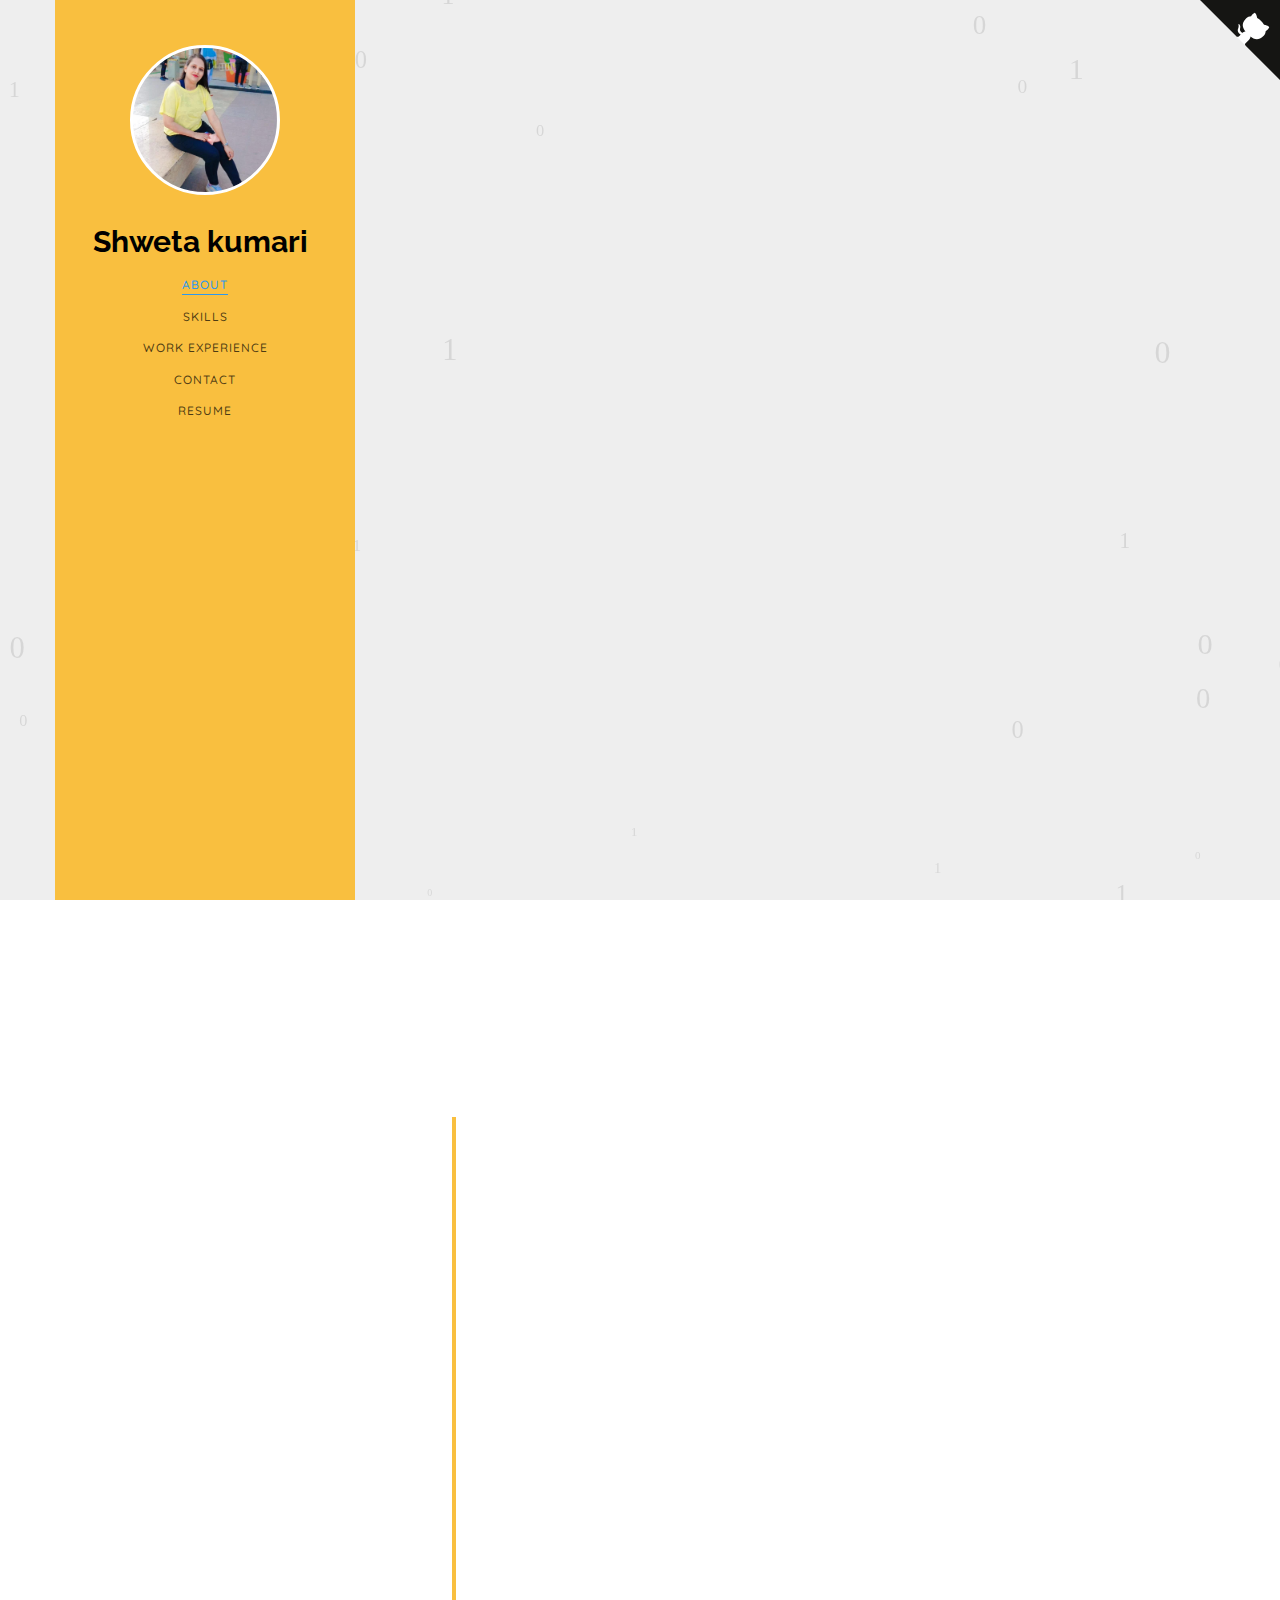
<file: index.html>
<!DOCTYPE html>
<html>
  <head>
    <meta charset="utf-8" />
    <meta http-equiv="X-UA-Compatible" content="IE=edge" />
    <title>Shweta kumari - My Profile Page</title>
    <meta name="viewport" content="width=device-width, initial-scale=1" />
    <meta name="description" content="Portfolio webpage of Shweta kumari" />
    <meta
      name="keywords"
      content="portfolio,website,personal website,github,projects,Electronics and engineering"
    />
    <meta name="author" content="Shweta kumari" />
    <!--Social Media icons-->
    <link
      rel="stylesheet"
      href="https://cdnjs.cloudflare.com/ajax/libs/font-awesome/4.7.0/css/font-awesome.min.css"
    />
    <!-- Place favicon.ico and apple-touch-icon.png in the root directory -->
    <link rel="icon" type="image/png" href="logo.png" />
    <link
      href="https://fonts.googleapis.com/css?family=Quicksand:300,400,500,700"
      rel="stylesheet"
    />
    <link
      href="https://fonts.googleapis.com/css?family=Playfair+Display:400,400i,700"
      rel="stylesheet"
    />
    <link
      href="https://fonts.googleapis.com/css?family=Montserrat|Open+Sans|Raleway&display=swap"
      rel="stylesheet"
    />
    <link
      href="https://fonts.googleapis.com/css?family=Montserrat&display=swap"
      rel="stylesheet"
    />
    <!-- Animate.css -->
    <link rel="stylesheet" href="css/animate.css" />
    <!-- Bootstrap  -->
    <link rel="stylesheet" href="css/bootstrap.css" />
    <!-- Flexslider  -->
    <link rel="stylesheet" href="css/flexslider.css" />
    <!-- Flaticons  -->
    <link rel="stylesheet" href="fonts/flaticon/font/flaticon.css" />
    <!-- Theme style  -->
    <link rel="stylesheet" href="css/style.css" />
    <!-- Modernizr JS -->
    <script src="js/modernizr-2.6.2.min.js"></script>
  </head>
  <body>
    <canvas id="canvas"></canvas>
    <div id="colorlib-page">
      <div class="container-wrap">
        <a
          href="#"
          class="js-colorlib-nav-toggle colorlib-nav-toggle"
          data-toggle="collapse"
          data-target="#navbar"
          aria-expanded="false"
          aria-controls="navbar"
          ><i></i
        ></a>
        <!----Side bar--->
        <aside
          id="colorlib-aside"
          role="complementary"
          class="border js-fullheight"
        >
          <div class="text-center">
            <div
              class="author-img"
              style="background-image: url(images/shweta\ image.jpg)"
            ></div>
            <h1 id="colorlib-logo">
              <a href="https://developerShweta.github.io/">Shweta kumari</a>
            </h1>
          </div>
          <nav id="colorlib-main-menu" role="navigation" class="navbar">
            <div id="navbar" class="collapse">
              <ul>
                <li><a href="#" data-nav-section="about">About</a></li>
                <li><a href="#" data-nav-section="skills">Skills</a></li>
                <li>
                  <a href="#" data-nav-section="experience">Work Experience</a>
                </li>
                <li><a href="#" data-nav-section="contact">Contact</a></li>
                <li><a href="#" id="showResume">Resume</a></li>
              </ul>
            </div>
          </nav>
        </aside>
        <!--- Github ribbon ----------->
        <a
          href="https://github.com/developerShweta/developerShweta.github.io"
          class="github-corner"
          aria-label="View source on GitHub"
        >
          <svg
            width="80"
            height="80"
            viewBox="0 0 250 250"
            style="
              fill: #151513;
              color: #fff;
              position: absolute;
              top: 0;
              border: 0;
              right: 0;
            "
            aria-hidden="true"
          >
            <path d="M0,0 L115,115 L130,115 L142,142 L250,250 L250,0 Z"></path>
            <path
              d="M128.3,109.0 C113.8,99.7 119.0,89.6 119.0,89.6 C122.0,82.7 120.5,78.6 120.5,78.6 C119.2,72.0 123.4,76.3 123.4,76.3 C127.3,80.9 125.5,87.3 125.5,87.3 C122.9,97.6 130.6,101.9 134.4,103.2"
              fill="currentColor"
              style="transform-origin: 130px 106px"
              class="octo-arm"
            ></path>
            <path
              d="M115.0,115.0 C114.9,115.1 118.7,116.5 119.8,115.4 L133.7,101.6 C136.9,99.2 139.9,98.4 142.2,98.6 C133.8,88.0 127.5,74.4 143.8,58.0 C148.5,53.4 154.0,51.2 159.7,51.0 C160.3,49.4 163.2,43.6 171.4,40.1 C171.4,40.1 176.1,42.5 178.8,56.2 C183.1,58.6 187.2,61.8 190.9,65.4 C194.5,69.0 197.7,73.2 200.1,77.6 C213.8,80.2 216.3,84.9 216.3,84.9 C212.7,93.1 206.9,96.0 205.4,96.6 C205.1,102.4 203.0,107.8 198.3,112.5 C181.9,128.9 168.3,122.5 157.7,114.1 C157.9,116.9 156.7,120.9 152.7,124.9 L141.0,136.5 C139.8,137.7 141.6,141.9 141.8,141.8 Z"
              fill="currentColor"
              class="octo-body"
            ></path>
          </svg>
        </a>
        <style>
          .github-corner:hover .octo-arm {
            animation: octocat-wave 560ms ease-in-out;
          }
          @keyframes octocat-wave {
            0%,
            100% {
              transform: rotate(0);
            }
            20%,
            60% {
              transform: rotate(-25deg);
            }
            40%,
            80% {
              transform: rotate(10deg);
            }
          }
          @media (max-width: 500px) {
            .github-corner:hover .octo-arm {
              animation: none;
            }
            .github-corner .octo-arm {
              animation: octocat-wave 560ms ease-in-out;
            }
          }
        </style>
        <!----- main page--------->
        <div id="colorlib-main">
          <!--
               -----------------Intro-------------
               <section class="colorlib-about" data-section="about">
                  <div class="colorlib-narrow-content">
                     <div class="row">
                        <div class="col-md-12">
                           <div class="row row-bottom-padded-sm animate-box" data-animate-effect="fadeInLeft">
                              <div class="col-md-12" style="margin-bottom: -30px">
                                 <p style="margin-top: 20px;">Hi there! Welcome to my portfolio page.</p>
                              </div>
                           </div>
                        </div>
                     </div>
                  </div>
               </section>
-->
          <!---------------About me---------------------->
          <section class="colorlib-about" data-section="about">
            <div class="colorlib-narrow-content">
              <div class="row">
                <div class="col-md-12">
                  <div
                    class="row row-bottom-padded-sm animate-box"
                    data-animate-effect="fadeInLeft"
                  >
                    <div class="col-md-12">
                      <div class="about-desc">
                        <h1>
                          <strong
                            >Shweta 
                            <span style="color: #facd69">Kumari</span></strong
                          >
                        </h1>
                        <hr />
                        <p>This is my portfolio page. Welcome!</p>
                        <p>
                          I am a frontend developer working in Delhi, India
                        </p>
                      </div>
                    </div>
                  </div>
                  <div class="row">
                    <div
                      class="col-md-3 animate-box"
                      data-animate-effect="fadeInRight"
                    >
                      <a href="competitiveProgramming.html" target="_blank">
                        <div class="services color-5">
                          <span class="icon2"
                            ><i class="fa fa-desktop"></i
                          ></span>
                          <h3>
                            Programming<br />
                            Profile
                          </h3>
                        </div>
                      </a>
                    </div>
                    <div
                      class="col-md-3 animate-box"
                      data-animate-effect="fadeInRight"
                    >
                      <a href="webDev.html" target="_blank">
                        <div class="services color-2">
                          <span class="icon2"><i class="fa fa-code"></i></span>
                          <h3>
                            Web<br />
                            Designing
                          </h3>
                        </div>
                      </a>
                    </div>
                  </div>
                </div>
              </div>
            </div>
          </section>
          <!------Skills---------------->
          <section class="colorlib-skills" data-section="skills">
            <div class="colorlib-narrow-content">
              <div class="row">
                <div
                  class="col-md-6 col-md-offset-3 col-md-pull-3 animate-box"
                  data-animate-effect="fadeInLeft"
                >
                  <div class="about-desc">
                    <h1>Skills</h1>
                  </div>
                </div>
              </div>
              <!--   <p>Some of the significant aptitudes which will assist me with achieving my objectives.</p> -->
              <div class="row">
                <div
                  class="col-md-6 animate-box"
                  data-animate-effect="fadeInLeft"
                >
                  <div class="progress-wrap">
                    <h3 style="font-weight: 500">ReactJs</h3>
                    <div class="progress">
                      <div
                        class="progress-bar color-1"
                        role="progressbar"
                        aria-valuenow="70"
                        aria-valuemin="0"
                        aria-valuemax="100"
                        style="width: 70%"
                      >
                        <span>80%</span>
                      </div>
                    </div>
                  </div>
                </div>
                <div
                  class="col-md-6 animate-box"
                  data-animate-effect="fadeInRight"
                >
                  <div class="progress-wrap">
                    <h3 style="font-weight: 500">Redux</h3>
                    <div class="progress">
                      <div
                        class="progress-bar color-6"
                        role="progressbar"
                        aria-valuenow="50"
                        aria-valuemin="0"
                        aria-valuemax="100"
                        style="width: 50%"
                      >
                        <span>50%</span>
                      </div>
                    </div>
                  </div>
                </div>
                <div
                  class="col-md-6 animate-box"
                  data-animate-effect="fadeInRight"
                >
                  <div class="progress-wrap">
                    <h3 style="font-weight: 500">JavaScript</h3>
                    <div class="progress">
                      <div
                        class="progress-bar color-2"
                        role="progressbar"
                        aria-valuenow="40"
                        aria-valuemin="0"
                        aria-valuemax="100"
                        style="width: 40%"
                      >
                        <span>70%</span>
                      </div>
                    </div>
                  </div>
                </div>
                <div
                  class="col-md-6 animate-box"
                  data-animate-effect="fadeInLeft"
                >
                  <div class="progress-wrap">
                    <h3 style="font-weight: 500">JQuery</h3>
                    <div class="progress">
                      <div
                        class="progress-bar color-3"
                        role="progressbar"
                        aria-valuenow="30"
                        aria-valuemin="0"
                        aria-valuemax="100"
                        style="width: 30%"
                      >
                        <span>60%</span>
                      </div>
                    </div>
                  </div>
                </div>
                <div
                  class="col-md-6 animate-box"
                  data-animate-effect="fadeInRight"
                >
                  <div class="progress-wrap">
                    <h3 style="font-weight: 500">Bootstrap/HTML/CSS</h3>
                    <div class="progress">
                      <div
                        class="progress-bar color-4"
                        role="progressbar"
                        aria-valuenow="70"
                        aria-valuemin="0"
                        aria-valuemax="100"
                        style="width: 70%"
                      >
                        <span>70%</span>
                      </div>
                    </div>
                  </div>
                </div>
                <div
                  class="col-md-6 animate-box"
                  data-animate-effect="fadeInLeft"
                >
                  <div class="progress-wrap">
                    <h3 style="font-weight: 500">Algorithms</h3>
                    <div class="progress">
                      <div
                        class="progress-bar color-5"
                        role="progressbar"
                        aria-valuenow="50"
                        aria-valuemin="0"
                        aria-valuemax="100"
                        style="width: 50%"
                      >
                        <span>40%</span>
                      </div>
                    </div>
                  </div>
                </div>
                <div
                  class="col-md-6 animate-box"
                  data-animate-effect="fadeInRight"
                >
                  <div class="progress-wrap">
                    <h3 style="font-weight: 500">Sharepoint</h3>
                    <div class="progress">
                      <div
                        class="progress-bar color-6"
                        role="progressbar"
                        aria-valuenow="50"
                        aria-valuemin="0"
                        aria-valuemax="100"
                        style="width: 50%"
                      >
                        <span>50%</span>
                      </div>
                    </div>
                  </div>
                </div>
                <div
                  class="col-md-6 animate-box"
                  data-animate-effect="fadeInLeft"
                >
                  <div class="progress-wrap">
                    <h3 style="font-weight: 500">Git/ChromeDevTools</h3>
                    <div class="progress">
                      <div
                        class="progress-bar color-7"
                        role="progressbar"
                        aria-valuenow="70"
                        aria-valuemin="0"
                        aria-valuemax="100"
                        style="width: 70%"
                      >
                        <span>60%</span>
                      </div>
                    </div>
                  </div>
                </div>
              </div>
            </div>
          </section>

          <!------GitHUb Calender------>

          <!--------------Work Experience----------->
          <section class="colorlib-experience" data-section="experience">
            <div class="colorlib-narrow-content">
              <div class="row">
                <div
                  class="col-md-6 col-md-offset-3 col-md-pull-3 animate-box"
                  data-animate-effect="fadeInLeft"
                >
                  <div class="about-desc">
                    <h1>Work <span style="color: #f9bf3f">Experience</span></h1>
                  </div>
                </div>
              </div>
              <div class="row">
                <div class="col-md-12">
                  <div class="timeline-centered">
                    <article
                      class="timeline-entry animate-box"
                      data-animate-effect="fadeInLeft"
                    >
                      <div class="timeline-entry-inner">
                        <div class="timeline-icon color-1">
                          <i class="fa fa-code"></i>
                        </div>
                        <div class="timeline-label">
                          <h2>
                            <a href="#">TRUCUBE INFOTECH Pvt. Ltd.</a>
                            <span>NOV2022- Present</span>
                          </h2>
                          <p>
                            <strong>Frontend Developer</strong><br />- As a solo
                            member of the project, wrote code from scratch to
                            convert a fully-functioning Angular Js website into
                            React webapp, to meet client requirements.
                          </p>
                          <p>
                            - Worked on likes and comments functionality on a
                            Learner's portal webpage using Javascript.
                          </p>
                          <p>
                            - Developed Sharepoint subsite using React by adding
                            more customization options in webparts
                          </p>
                          <p>
                            - Developed portal for internal office use to keep
                            track of employees' leaves using React. Used CRUD
                            operations to get or post data from or to Sharepoint
                          </p>
                          <p>
                            - As a team member, developed a portal using React
                            to migrate data from one Sharepoint site to the
                            other. Also, worked on the import/export (of files)
                            functionality in the same project.
                          </p>
                          <p>
                            - Developed push-notification functionality in a
                            webpage using ServiceWorkers and web-push in React.
                          </p>
                          <p></p>
                        </div>
                      </div>
                    </article>
                    <article
                      class="timeline-entry begin animate-box"
                      data-animate-effect="fadeInBottom"
                    >
                      <div class="timeline-entry-inner">
                        <div class="timeline-icon color-2"></div>
                      </div>
                    </article>
                  </div>
                </div>
              </div>
            </div>
          </section>

          <!--------------Education----------->
          <section class="colorlib-experience" data-section="experience">
            <div class="colorlib-narrow-content">
              <div class="row">
                <div
                  class="col-md-6 col-md-offset-3 col-md-pull-3 animate-box"
                  data-animate-effect="fadeInLeft"
                >
                  <div class="about-desc">
                    <h1>Education</h1>
                  </div>
                </div>
              </div>
              <div class="row">
                <div class="col-md-12">
                  <div class="timeline-centered">
                    <article
                      class="timeline-entry animate-box"
                      data-animate-effect="fadeInLeft"
                    >
                      <div class="timeline-entry-inner">
                        <div class="timeline-icon color-1">
                          <i class="fa fa-code"></i>
                        </div>
                        <div class="timeline-label">
                          <h2>Bachelors in Electronics & communication Engineering</h2>
                          <p>
                            <strong
                              >Mangalaytan University, Aligarh
                              (Uttar Pardesh)</strong
                            ><br />Courses undertaken Html,Css,Javascript,ReactJs
                          </p>
                          <p></p>
                        </div>
                      </div>
                    </article>

                    <article
                      class="timeline-entry animate-box"
                      data-animate-effect="fadeInRight"
                    >
                      <div class="timeline-entry-inner">
                        <div class="timeline-icon color-5">
                          <i class="fa fa-user"></i>
                        </div>
                        <div class="timeline-label">
                          <h2>Intermediate</h2>
                          <p>
                            <strong>Maharshi Chawan Inter College (Buxar)</strong
                            ><br />Courses undertaken Physics, Chemistry and
                            Mathematics.
                          </p>
                        </div>
                      </div>
                    </article>

                    <article
                      class="timeline-entry begin animate-box"
                      data-animate-effect="fadeInBottom"
                    >
                      <div class="timeline-entry-inner">
                        <div class="timeline-icon color-2"></div>
                      </div>
                    </article>
                  </div>
                </div>
              </div>
            </div>
          </section>

          <!--------Contact---------->
          <section class="colorlib-contact" data-section="contact">
            <div class="colorlib-narrow-content">
              <div class="row">
                <div class="col-md-12">
                  <div
                    class="row row-bottom-padded-sm animate-box"
                    data-animate-effect="fadeInLeft"
                  >
                    <div class="about-desc">
                      <h1>Contact</h1>
                    </div>
                    <p>
                      If there is any chance, we could work on a project
                      together or for any other general discussion, feel free to
                      contact me at
                      <strong
                        ><a href="mailto: shwetashakya.sb@gmail.com"
                          >shwetashakya.sb@gmail.com</a
                        ></strong
                      >
                    </p>
                    <br />
                  </div>
                </div>
              </div>
            </div>
          </section>
          <!------------Footer------------->
          <section class="colorlib-footer" data-section="footer">
            <div class="colorlib-narrow-content">
              <div class="row">
                <div class="col-md-12">
                  <div
                    class="row row-bottom-padded-sm animate-box"
                    data-animate-effect="fadeInLeft"
                  >
                    <div class="hire">
                      <div align="center">
                        <link
                          href="https://fonts.googleapis.com/css?family=Cookie"
                          rel="stylesheet"
                        />
                        <a
                          class="bmc-button"
                          href="mailto: shwetashakya.sb@gmail.com"
                          ><img
                            src="images/iconfinder_gmail_1220367.png"
                            alt="gmail"
                          /><span style="margin-left: 5px"
                            >Mail me a suggestion</span
                          ></a
                        >

                        <br /><br />
                        <p style="font-size: 30px; margin-bottom: 0px">
                          <a
                            href="https://twitter.com/shwetashakya"
                            style="color: black"
                            class="fa fa-twitter"
                          ></a>
                          &nbsp;&nbsp;&nbsp;&nbsp;
                          <a
                            href="https://www.linkedin.com/in/shwetashakya"
                            style="color: black"
                            class="fa fa-linkedin"
                          ></a>
                          &nbsp;&nbsp;&nbsp;&nbsp;
                          <a
                            href="https://github.com/developerShweta"
                            style="color: black"
                            class="fa fa-github"
                          ></a>
                        </p>
                      </div>
                      <!--  <p style="text-align: center; margin-bottom: -20px;"><strong>&copy; No Copyrights, feel free to use this template.</strong></p> -->
                    </div>
                  </div>
                </div>
              </div>
            </div>
          </section>
        </div>
        <!-- end:colorlib-main -->
      </div>
      <!-- end:container-wrap -->
    </div>
    <!-- end:colorlib-page -->
    <!-- jQuery -->
    <script src="js/jquery.min.js"></script>
    <!-- jQuery Easing -->
    <script src="js/jquery.easing.1.3.js"></script>
    <!-- Bootstrap -->
    <script src="js/bootstrap.min.js"></script>
    <!-- Waypoints -->
    <script src="js/jquery.waypoints.min.js"></script>
    <!-- Flexslider -->
    <script src="js/jquery.flexslider-min.js"></script>
    <!-- Counters -->
    <script src="js/jquery.countTo.js"></script>
    <!-- MAIN JS -->
    <script src="js/main.js"></script>
    <!--canvas js--->
    <script src="js/canvas.js"></script>
    <script>
      document
        .getElementById("showResume")
        .addEventListener("click", function () {
          window.open("Resume_latest.pdf", "_blank");
        });
    </script>
  </body>
</html>
</file>
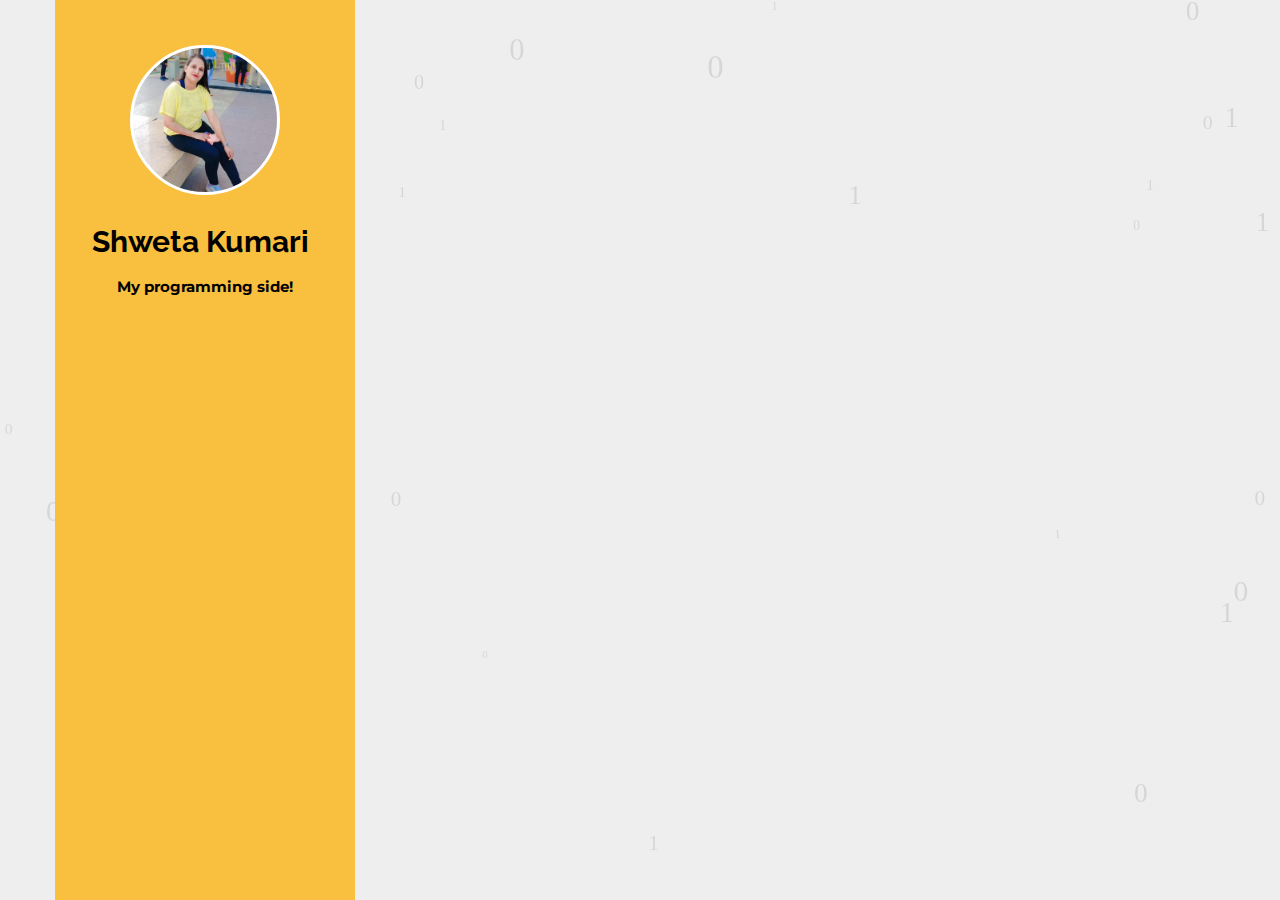
<file: competitiveProgramming.html>
<!DOCTYPE HTML>
<html>
   <head>
      <meta charset="utf-8">
      <meta http-equiv="X-UA-Compatible" content="IE=edge">
      <title>Shweta Kumari - Programming</title>
      <meta name="viewport" content="width=device-width, initial-scale=1">
      <meta name="description" content="Portfolio webpage of Shweta Kumari" />
      <meta name="keywords" content="portfolio,website,personal website,github,projects,Electronics and engineering" />
      <meta name="author" content="shweta Kumari" />
      <!--Social Media icons--> 
      <link rel="stylesheet" href="https://cdnjs.cloudflare.com/ajax/libs/font-awesome/4.7.0/css/font-awesome.min.css">
      <!-- Place favicon.ico and apple-touch-icon.png in the root directory -->
      <link rel="icon" type="image/png" href="logo.png">
      <link href="https://fonts.googleapis.com/css?family=Quicksand:300,400,500,700" rel="stylesheet">
      <link href="https://fonts.googleapis.com/css?family=Playfair+Display:400,400i,700" rel="stylesheet">
      <link href="https://fonts.googleapis.com/css?family=Montserrat|Open+Sans|Raleway&display=swap" rel="stylesheet">
      <!-- Animate.css -->
      <link rel="stylesheet" href="css/animate.css">
      <!-- Bootstrap  -->
      <link rel="stylesheet" href="css/bootstrap.css">
      <!-- Flexslider  -->
      <link rel="stylesheet" href="css/flexslider.css">
      <!-- Flaticons  -->
      <link rel="stylesheet" href="fonts/flaticon/font/flaticon.css">
      <!-- Theme style  -->
      <link rel="stylesheet" href="css/style.css">
      <!-- Modernizr JS -->
      <script src="js/modernizr-2.6.2.min.js"></script>
       <!-----Google adsense code---->
       <script data-ad-client="ca-pub-4767382980457301" async src="https://pagead2.googlesyndication.com/pagead/js/adsbygoogle.js"></script>
   </head>
   <body>
       <canvas id="canvas"></canvas>
      <div id="colorlib-page">
         <div class="container-wrap">
            <a href="#" class="js-colorlib-nav-toggle colorlib-nav-toggle" data-toggle="collapse" data-target="#navbar" aria-expanded="false" aria-controls="navbar"><i></i></a> 
            <!----Side bar--->
            <aside id="colorlib-aside" role="complementary" class="border js-fullheight">
               <div class="text-center">
                  <div class="author-img" style="background-image: url(images/shweta\ image.jpg);"></div>
                  <h1 id="colorlib-logo"><a href="https://developerShweta.github.io/">Shweta Kumari</a></h1>
                  <p><strong>My programming side!</strong></p>
               </div>
            </aside>
            <!----- main page--------->
            <div id="colorlib-main">
               <!------Skills---------------->
               <section class="colorlib-skills" data-section="skills">
                  <div class="colorlib-narrow-content">
                     <div class="row">
                        <div class="col-md-6 col-md-offset-3 col-md-pull-3 animate-box" data-animate-effect="fadeInLeft">
                           <!--	<span class="heading-meta">My Specialty</span> -->
                           <h2>Programming Profile</h2>
                           <hr>
                        </div>
                     </div>
                     <div class="row">
                        <div class="col-md-6 animate-box" data-animate-effect="fadeInLeft">
                           <div class="progress-wrap">
                              
                           </div>
                        </div>
                        <div class="col-md-6 animate-box" data-animate-effect="fadeInRight">
                           <div class="progress-wrap">
                              <strong>
                                 <a href="https://github.com/developerShweta">
                                    <p style="color:black">GitHub</p>
                                 </a>
                              </strong>
                           </div>
                        </div>
                     </div>
                  </div>
               </section>
                <section class="colorlib-skills" data-section="skills">
                  <div class="colorlib-narrow-content">
                     <div class="row">
                        <div class="col-md-6 col-md-offset-3 col-md-pull-3 animate-box" data-animate-effect="fadeInLeft">
                           <!--	<span class="heading-meta">My Specialty</span> -->
                           <h2>Social Profiles</h2>
                           <hr>
                        </div>
                     </div>
                     <div class="row">
                        <div class="col-md-6 animate-box" data-animate-effect="fadeInRight">
                           <div class="progress-wrap">
                              <strong>
                                 <a href="https://www.linkedin.com/in/shweta-kumari/">
                                    <p style="color:dodgerblue">Linkedin</p>
                                 </a>
                              </strong>
                           </div>
                        </div>
                        <div class="col-md-6 animate-box" data-animate-effect="fadeInLeft">
                           <div class="progress-wrap">
                              <strong>
                                 <a href="https://www.instagram.com/developerShweta/">
                                    <p style="color:darkorange">Instagram</p>
                                 </a>
                              </strong>
                           </div>
                        </div>
                        <div class="col-md-6 animate-box" data-animate-effect="fadeInRight">
                           <div class="progress-wrap">
                             
                             
                           </div>
                        </div>
                     </div>
                  </div>
               </section>
            </div>
            <!-- end:colorlib-main -->
         </div>
         <!-- end:container-wrap -->
      </div>
      <!-- end:colorlib-page -->
      <!-- jQuery -->
      <script src="js/jquery.min.js"></script>
      <!-- jQuery Easing -->
      <script src="js/jquery.easing.1.3.js"></script>
      <!-- Bootstrap -->
      <script src="js/bootstrap.min.js"></script>
      <!-- Waypoints -->
      <script src="js/jquery.waypoints.min.js"></script>
      <!-- Flexslider -->
      <script src="js/jquery.flexslider-min.js"></script>
      <!-- Counters -->
      <script src="js/jquery.countTo.js"></script>
      <!-- MAIN JS -->
      <script src="js/main.js"></script>
       <!--canvas js--->
           <script src="js/canvas.js"></script>
   </body>
</html>
</file>
<file: fonts/flaticon/font/flaticon.css>
.flaticons-solid:before {
  font-family: "FlatIcons Solid";
  speak: none;
  font-style: normal;
  font-weight: normal;
  line-height: 1;
  -webkit-font-smoothing: antialiased; }
  
.flaticons-stroke:before {
  font-family: "FlatIcons Stroke";
  speak: none;
  font-style: normal;
  font-weight: normal;
  line-height: 1;
  -webkit-font-smoothing: antialiased; }

[class=^"flaticons-"].A1:before,
[class=^"flaticons-"].paperclip-2:before {
  content: "e000"; }

[class=^"flaticons-"].A2:before {
  content: "e001"; }

[class=^"flaticons-"].A3:before {
  content: "e002"; }

[class=^"flaticons-"].B1:before {
  content: "e003"; }

[class=^"flaticons-"].B2:before {
  content: "e004"; }

[class=^"flaticons-"].B3:before {
  content: "e005"; }

[class=^"flaticons-"].C1:before {
  content: "e006"; }

[class=^"flaticons-"].C2:before {
  content: "e007"; }

[class=^"flaticons-"].C3:before {
  content: "e008"; }
</file>
<file: css/style.css>
@font-face {
  font-family: 'icomoon';
  src: url("../fonts/icomoon/icomoon.eot?srf3rx");
  src: url("../fonts/icomoon/icomoon.eot?srf3rx#iefix") format("embedded-opentype"), url("../fonts/icomoon/icomoon.ttf?srf3rx") format("truetype"), url("../fonts/icomoon/icomoon.woff?srf3rx") format("woff"), url("../fonts/icomoon/icomoon.svg?srf3rx#icomoon") format("svg");
  font-weight: normal;
  font-style: normal; }

/* =======================================================
*
* 	Template Style 
*	Edit this section
*
* ======================================================= */
body {
  font-family: "Quicksand", Arial, sans-serif;
  font-weight: 400;
  font-size: 15px;
  line-height: 1.8;
  color: rgba(0, 0, 0, 0.7); }
  @media screen and (max-width: 992px) {
    body {
      font-size: 16px; } 
      h2{
          text-align: center;
      }
canvas {
  background: #EEE;
  position: fixed;
  top: 0;
  left: 0;
}}
canvas {
  background: #EEE;
  position: fixed;
  top: 0;
  left: 0;
}

a {
  color: #2c98f0;
  -webkit-transition: 0.5s;
  -o-transition: 0.5s;
  transition: 0.5s; }
  a:hover, a:active, a:focus {
    color: #2c98f0;
    outline: none;
    text-decoration: none !important; }

p {
  margin-bottom: 1.5em;
    color: black;
    font-family: 'Montserrat', sans-serif;
}
x{
    margin-bottom: 1.5em;
    background-color:darkkhaki;
    color: black;
    backface-visibility: visible;
}

h1, h4, h5, h6 {
  color: #000;
  font-family: "Playfair Display", Georgia, serif;
  font-weight: 400;
  margin: 0 0 30px 0; }

h2{
    color: #000;
  font-family: "Playfair Display", Georgia, serif;
  font-weight: 200;
  margin: 0 0 20px 0;
}
h3{
    color: #000;
  font-family: "Playfair Display", Georgia, serif;
  font-weight: 200;
  margin: 0 0 30px 0;
}

figure {
  margin-bottom: 2.5em;
  float: left;
  width: 100%; }
  figure figcaption {
    font-size: 16px;
    width: 80%;
    margin: 20px auto 0px auto;
    color: #b3b3b3;
    font-style: italic;
    font-family: "Quicksand", Arial, sans-serif; }
    @media screen and (max-width: 480px) {
      figure figcaption {
        width: 100%; } }

::-webkit-selection {
  color: #fff;
  background: #2c98f0; }

::-moz-selection {
  color: #fff;
  background: #2c98f0; }

::selection {
  color: #fff;
  background: #2c98f0; }

#colorlib-page {
  width: 100%;
  overflow: hidden;
  position: relative; }

#colorlib-aside {
  padding-top: 3em;
  padding-bottom: 1px;
  float:left;
  width: 300px;
  position: fixed;
  z-index: 1001;
    background-color: #f9bf3f;
  -webkit-transition: 0.5s;
  -o-transition: 0.5s;
  transition: 0.5s; }
  @media screen and (max-width: 768px) {
    #colorlib-aside {
      width: 300px;
      -moz-transform: translateX(-300px);
      -webkit-transform: translateX(-300px);
      -ms-transform: translateX(-300px);
      -o-transform: translateX(-300px);
      transform: translateX(-300px);
      padding-top: 4em;
	  background-color: #f9bf3f;
        height: auto;
      } }
  #colorlib-aside .author-img {
    width: 150px;
    height: 150px;
    margin: 0 auto;
    margin-bottom: 30px;
    -webkit-border-radius: 50%;
    -moz-border-radius: 50%;
    -ms-border-radius: 50%;
    border-radius: 50%;
    border: 3px solid white;}
#colorlib-aside h1{
    color: #000;
  font-family: 'Raleway', sans-serif;
}
  #colorlib-aside .position {
    display: block;
    margin-bottom: 2em;
    font-size: 12px;
    text-transform: uppercase; }
  #colorlib-aside #colorlib-logo {
    text-align: right;
    font-weight: 700;
    font-size: 30px;
    margin-bottom: .5em;
    display: block;
    width: 100%; }
    #colorlib-aside #colorlib-logo a {
      display: block;
      text-align: center;
      color: #000;
      padding-right: .3em;}
  #colorlib-aside #colorlib-main-menu {
    display: block;
    width: 100%; }
    #colorlib-aside #colorlib-main-menu .collapse {
      display: block !important; }
    #colorlib-aside #colorlib-main-menu ul {
      text-align: center;
      margin: 0;
      padding: 0; }
      @media screen and (max-width: 768px) {
        #colorlib-aside #colorlib-main-menu ul {
          margin: 0 0 2em 0; } }
      #colorlib-aside #colorlib-main-menu ul li {
        margin: 0 0 10px 0;
        padding: 0;
        list-style: none;
        font-size: 12px;
        font-weight: 500;
        text-transform: uppercase;
        letter-spacing: 1px; }
        #colorlib-aside #colorlib-main-menu ul li a {
          color: rgba(0, 0, 0, 0.7);
          text-decoration: none;
          position: relative;
          padding: 10px 0;
          font-family: "Quicksand", Arial, sans-serif;
          -webkit-transition: 0.3s;
          -o-transition: 0.3s;
          transition: 0.3s; }
          #colorlib-aside #colorlib-main-menu ul li a:after {
            content: "";
            position: absolute;
            height: 1px;
            bottom: 7px;
            left: 0;
            right: 0;
            background-color: #2c98f0;
            visibility: hidden;
            -webkit-transform: scaleX(0);
            -moz-transform: scaleX(0);
            -ms-transform: scaleX(0);
            -o-transform: scaleX(0);
            transform: scaleX(0);
            -webkit-transition: all 0.3s cubic-bezier(0.175, 0.885, 0.32, 1.275);
            -moz-transition: all 0.3s cubic-bezier(0.175, 0.885, 0.32, 1.275);
            -ms-transition: all 0.3s cubic-bezier(0.175, 0.885, 0.32, 1.275);
            -o-transition: all 0.3s cubic-bezier(0.175, 0.885, 0.32, 1.275);
            transition: all 0.3s cubic-bezier(0.175, 0.885, 0.32, 1.275); }
          #colorlib-aside #colorlib-main-menu ul li a:hover {
            text-decoration: none;
            color: black; }
            #colorlib-aside #colorlib-main-menu ul li a:hover:after {
              visibility: visible;
              -webkit-transform: scaleX(1);
              -moz-transform: scaleX(1);
              -ms-transform: scaleX(1);
              -o-transform: scaleX(1);
              transform: scaleX(1); }
        #colorlib-aside #colorlib-main-menu ul li.active a {
          color: #2c98f0; }
          #colorlib-aside #colorlib-main-menu ul li.active a:after {
            visibility: visible;
            -webkit-transform: scaleX(1);
            -moz-transform: scaleX(1);
            -ms-transform: scaleX(1);
            -o-transform: scaleX(1);
            transform: scaleX(1); }
  #colorlib-aside .colorlib-footer {
    font-size: 20px;
    text-align: center;
    font-weight: 400;
    color: rgba(0, 0, 0, 0.5);
    padding: 0 20px;
    width: 100%;}
    @media screen and (max-width: 768px) {
      #colorlib-aside .colorlib-footer {
        position: fixed;
        height: auto;} }
    #colorlib-aside .colorlib-footer span {
      display: block;}
    #colorlib-aside .colorlib-footer ul {
      padding: 0 20px;
      margin: 0 0 10px 0; }
      #colorlib-aside .colorlib-footer ul li {
        padding: 0 20px;
        margin: 0 0 10px 0;
        display: inline;
        list-style: none; }
#colorlib-aside .colorlib-footer h3 {
    font-family:inherit;
          padding: 4px; }
#colorlib-aside .colorlib-footer h3 a
{
    color: #FF722C;
    font-size: 18px;
}
#rcorners2 {
    border-radius: 15px;
  background: black;
  padding: 20px; 
  width: 50%;
  height: 40px; 
}
        #colorlib-aside .colorlib-footer ul li a {
          color: rgba(255, 255, 255, 0.3);
          padding: 4px; }
          #colorlib-aside .colorlib-footer ul li a:hover, #colorlib-aside .colorlib-footer ul li a:active, #colorlib-aside .colorlib-footer ul li a:focus {
            text-decoration: none;
            outline: none;
            color: black; }

.container-wrap {
  max-width: 1170px;
  margin: 0 auto; }

#colorlib-main {
  width: calc(100% - 300px);
  float: right;
  -webkit-transition: 0.5s;
  -o-transition: 0.5s;
  transition: 0.5s; }
  @media screen and (max-width: 768px) {
    #colorlib-main {
      width: 100%;
      padding: 0 1em; } }

#colorlib-hero {
  min-height: 500px;
  background: #fff url(../images/loader.gif) no-repeat center center;
  width: 100%;
  float: left;
  margin-bottom: 10em;
  clear: both; }
  #colorlib-hero .flexslider {
    border: none;
    z-index: 1;
    margin-bottom: 0; }
    #colorlib-hero .flexslider .slides {
      position: relative;
      overflow: visible; }
      #colorlib-hero .flexslider .slides li {
        background-repeat: no-repeat;
        background-size: cover;
        background-position: bottom center;
        min-height: 400px;
        position: relative; }
    #colorlib-hero .flexslider .flex-control-nav {
      bottom: 20px;
      z-index: 1000;
      left: 20px;
      float: left;
      width: auto; }
      @media screen and (max-width: 768px) {
        #colorlib-hero .flexslider .flex-control-nav {
          right: 20px;
          top: 100px; } }
      #colorlib-hero .flexslider .flex-control-nav li {
        display: block;
        margin-bottom: 10px; }
        #colorlib-hero .flexslider .flex-control-nav li a {
          background: rgba(0, 0, 0, 0.5);
          -webkit-box-shadow: none;
          box-shadow: none;
          width: 12px;
          height: 12px;
          cursor: pointer; }
          #colorlib-hero .flexslider .flex-control-nav li a.flex-active {
            cursor: pointer;
            background: transparent;
            border: 2px solid #2c98f0; }
    #colorlib-hero .flexslider .flex-direction-nav {
      display: none; }
    #colorlib-hero .flexslider .slider-text {
      display: table;
      opacity: 0;
      min-height: 500px;
      z-index: 9; }
      #colorlib-hero .flexslider .slider-text > .slider-text-inner {
        display: table-cell;
        vertical-align: middle;
        min-height: 700px;
        padding: 2.5em;
        position: relative; }
        @media screen and (max-width: 768px) {
          #colorlib-hero .flexslider .slider-text > .slider-text-inner {
            text-align: center; } }
        #colorlib-hero .flexslider .slider-text > .slider-text-inner h1, #colorlib-hero .flexslider .slider-text > .slider-text-inner h2 {
          margin: 0;
          padding: 0;
          color: black;
          font-family: "Playfair Display", Georgia, serif; }
        #colorlib-hero .flexslider .slider-text > .slider-text-inner h1 {
          margin-bottom: 20px;
          font-size: 60px;
          line-height: 1.3;
          font-weight: 700; }
          @media screen and (max-width: 768px) {
            #colorlib-hero .flexslider .slider-text > .slider-text-inner h1 {
              font-size: 28px; } }
        #colorlib-hero .flexslider .slider-text > .slider-text-inner h2 {
          font-size: 10px;
          line-height: 1.5;
          margin-bottom: 30px;
          font-weight: 300;
          font-family: "Quicksand", Arial, sans-serif; }
          #colorlib-hero .flexslider .slider-text > .slider-text-inner h2 a {
            color: rgba(44, 152, 240, 0.8);
            border-bottom: 1px solid rgba(44, 152, 240, 0.7); }
        #colorlib-hero .flexslider .slider-text > .slider-text-inner .heading-section {
          font-size: 50px; }
          @media screen and (max-width: 768px) {
            #colorlib-hero .flexslider .slider-text > .slider-text-inner .heading-section {
              font-size: 30px; } }
        #colorlib-hero .flexslider .slider-text > .slider-text-inner s
.colorlib-lead {
          font-size: 20px;
          color: #fff; }
        #colorlib-hero .flexslider .slider-text > .slider-text-inner p {
          margin-bottom: 0; }
        #colorlib-hero .flexslider .slider-text > .slider-text-inner .btn {
          font-size: 12px;
          text-transform: uppercase;
          letter-spacing: 2px;
          color: #000;
          padding: 10px 15px !important;
          border: none;
          font-weight: 400; }
          #colorlib-hero .flexslider .slider-text > .slider-text-inner .btn.btn-learn {
            color: #000;
            border: 1px solid #000;
            background: transparent !important; }
            #colorlib-hero .flexslider .slider-text > .slider-text-inner .btn.btn-learn:hover {
              background: transparent !important;
              border: 1px solid #000 !important; }
          @media screen and (max-width: 768px) {
            #colorlib-hero .flexslider .slider-text > .slider-text-inner .btn {
              width: 100%; } }

body.offcanvas {
  overflow-x: hidden; }
  body.offcanvas #colorlib-aside {
    -moz-transform: translateX(0);
    -webkit-transform: translateX(0);
    -ms-transform: translateX(0);
    -o-transform: translateX(0);
    transform: translateX(0);
    width: 300px;
    background-color: #f9bf3f;
    z-index: 999;
    position: fixed; }
  body.offcanvas #colorlib-main, body.offcanvas .colorlib-nav-toggle {
    top: 0;
    -moz-transform: translateX(300px);
    -webkit-transform: translateX(300px);
    -ms-transform: translateX(300px);
    -o-transform: translateX(300px);
    transform: translateX(300px); }

.colorlib-narrow-content {
  padding: 0 4.5em; }
  @media screen and (max-width: 878px) {
    .colorlib-narrow-content {
        width: 100%;
      padding: 0 1em; } }

.no-gutters {
  margin: 0;
  padding: 0; }

.colorlib-experience,
.colorlib-skills,
.colorlib-education,
.colorlib-blog,
.colorlib-work,
.colorlib-about,
.colorlib-installation,
.colorlib-services,
.colorlib-footer,
.colorlib-contact{
  padding-top: 5em;
  padding-bottom: 0em;
  clear: both;
  width: 100%;
  display: block; }
  @media screen and (max-width: 768px) {
    .colorlib-experience,
    .colorlib-skills,
    .colorlib-education,
    .colorlib-blog,
    .colorlib-work,
    .colorlib-about,
    .colorlib-installation,
    .colorlib-services,
      .colorlib-contact{
      padding-top: 2em;
      padding-bottom: 0em; } }


#colorlib-footer2 {
    background: black;
    width: 100%;
    padding-bottom: 3em;
    padding-top: 2em;
    padding-right: 2em;
    
}
#colorlib-footer2 .h2{
    color: red;
    text-align: center;
}

.author-img {
  background-size: cover;
  background-position: center center;
  background-repeat: no-repeat;
  position: relative; }

.colorlib-heading {
  font-size: 18px;
  margin-bottom: 2em;
  font-weight: 700;
  text-transform: uppercase;
  letter-spacing: 5px;
  line-height: 1.8;
  position: relative; }
  .colorlib-heading span {
    display: block; }
  @media screen and (max-width: 768px) {
    .colorlib-heading {
      margin-bottom: 2em; } }

.heading-meta {
  margin-bottom: 15px;
  display: block;
  font-size: 10px;
  text-transform: uppercase;
  color: #999999;
  font-weight: 500;
  letter-spacing: 5px; }

.about-img {
  width: 100%;
  height: 600px;
  margin-bottom: 10px;
  margin-left: 10px;}

.about-desc h3 {
  font-size: 18px;
  text-transform: uppercase;
  letter-spacing: 5px;
  font-weight: 500; }

.about-desc h1 {
  font-size: 38px;
  font-weight: 400;
font-family: "Montserrat", Georgia, serif;}

.hire {
  padding: 2em;
  background: #f9bf3f; }
  .hire h2 {
    line-height: 1.5; }
  .hire .btn-hire {
    color: #000;
    text-transform: uppercase;
    letter-spacing: 1px;
    bordeR: 1px solid #000;
    padding: 2px 10px; }

.fancy-collapse-panel .panel-default > .panel-heading {
  padding: 0; }

<!-----projectcss------------>
#projects {
  padding: 50px 15px;
  border-bottom: 1px solid #dcd9d9;
  text-align: center
}

#projects h2 {
  color: #374054;
  margin-bottom: 50px
}

.project {
  position: relative;
  max-width: 900px;
  margin: 0 auto 30px auto;
  overflow: hidden;
  background: #fff;
  border-radius: 4px
}

.project-image {
  float: left
}

.project-info {
  position: absolute;
  top: 50%;
  transform: translateY(-50%);
  margin-left: 300px;
  padding: 15px
}

.project-info h3 {
  font-size: 1.5em;
  font-weight: 300;
  color: #374054;
  margin: 0 0 15px 0
}

.project-info p {
  color: #74808a;
  margin: 0 0 15px 0;
  font-size: 0.9em
}

.no-image .project-info {
  position: relative;
  margin: 0;
  padding: 30px 15px;
  transform: none
}

#more-projects {
  display: none
}


.panel-heading a {
  padding: 20px 25px;
  display: block;
  width: 100%;
  font-weight: 500;
  font-size: 14px;
  letter-spacing: 1px;
  text-transform: uppercase;
  font-family: "Quicksand", Arial, sans-serif;
  background-color: #2c98f0;
  color: #fff;
  position: relative;
  -webkit-box-shadow: none !important;
  -moz-box-shadow: none !important;
  -ms-box-shadow: none !important;
  -o-box-shadow: none !important;
  box-shadow: none !important; }

.panel {
  -webkit-box-shadow: none !important;
  -moz-box-shadow: none !important;
  -ms-box-shadow: none !important;
  -o-box-shadow: none !important;
  box-shadow: none !important;
  border: none; }

.panel-heading a:after {
  font-family: "icomoon";
  content: "\e115";
  position: absolute;
  right: 20px;
  font-size: 14px;
  font-weight: 400;
  top: 50%;
  line-height: 1;
  margin-top: -7px; }

.panel-heading a.collapsed:after {
  content: "\e114"; }

.panel-heading a.collapsed {
  background: #f2f3f7;
  border: 1px solid #e6e6e6 !important;
  color: #333333; }

.panel-body {
  padding: 1.5em;
  margin-top: 5px;
  border: 1px solid #e6e6e6 !important; }

.timeline-centered {
  position: relative;
  margin-bottom: 30px; }

.timeline-centered:before, .timeline-centered:after {
  content: " ";
  display: table; }

.timeline-centered:after {
  clear: both; }

.timeline-centered:before, .timeline-centered:after {
  content: " ";
  display: table; }

.timeline-centered:after {
  clear: both; }

.timeline-centered:before {
  content: '';
  position: absolute;
  display: block;
  width: 4px;
  background: #f9bf3f;
  top: 20px;
  bottom: 20px;
  margin-left: 29px; }

.timeline-centered .timeline-entry {
  position: relative;
  margin-top: 5px;
  margin-left: 30px;
  margin-bottom: 10px;
  clear: both; }

.timeline-centered .timeline-entry .timeline-entry-inner {
  position: relative;
  margin-left: -20px; }

.timeline-centered .timeline-entry .timeline-entry-inner .timeline-icon {
  display: block;
  width: 40px;
  height: 40px;
  background: #2c98f0;
  -webkit-border-radius: 50%;
  -moz-border-radius: 50%;
  -ms-border-radius: 50%;
  border-radius: 50%;
  text-align: center;
  -moz-box-shadow: 0 0 0 5px #f2f3f7;
  -webkit-box-shadow: 0 0 0 5px #f2f3f7;
  box-shadow: 0 0 0 5px #f2f3f7;
  line-height: 40px;
  float: left; }
  .timeline-centered .timeline-entry .timeline-entry-inner .timeline-icon i {
    color: #fff; }
  .timeline-centered .timeline-entry .timeline-entry-inner .timeline-icon.color-2 {
    background: #ec5453; }
  .timeline-centered .timeline-entry .timeline-entry-inner .timeline-icon.color-3 {
    background: #f9bf3f; }
  .timeline-centered .timeline-entry .timeline-entry-inner .timeline-icon.color-4 {
    background: #a84cb8; }
  .timeline-centered .timeline-entry .timeline-entry-inner .timeline-icon.color-5 {
    background: #2fa499; }
  .timeline-centered .timeline-entry .timeline-entry-inner .timeline-icon.color-none {
    background: #fff;
    width: 20px;
    height: 20px;
    margin-left: 10px; }

.timeline-centered .timeline-entry .timeline-entry-inner .timeline-label {
  position: relative;
  background: #f9bf3f;
  padding: 1.5em;
  margin-left: 60px;
  -webkit-background-clip: padding-box;
  -moz-background-clip: padding;
  background-clip: padding-box; }

.timeline-centered .timeline-entry .timeline-entry-inner .timeline-label:after {
  content: '';
  display: block;
  position: absolute;
  width: 0;
  height: 0;
  border-style: solid;
  border-width: 9px 9px 9px 0;
  border-color: transparent #f2f3f7 transparent transparent;
  left: 0;
  top: 10px;
  margin-left: -9px; }

.timeline-centered .timeline-entry .timeline-entry-inner .timeline-label p + p {
  margin-top: 15px; }

.timeline-centered .timeline-entry .timeline-entry-inner .timeline-label h2 {
  font-size: 20px;
  font-family: "Quicksand", Arial, sans-serif;
  font-weight: 500; }

.timeline-centered .timeline-entry .timeline-entry-inner .timeline-label h2 a {
  color: #000; }

.timeline-centered .timeline-entry .timeline-entry-inner .timeline-label h2 span {
  -webkit-opacity: .4;
  -moz-opacity: .4;
  opacity: .4;
  -ms-filter: alpha(opacity=40);
  filter: alpha(opacity=40);
  font-size: 16px; }

.services {
  margin-bottom: 30px;
  padding: 1.5em;
  -webkit-box-shadow: 0px 0px 56px -8px rgba(0, 0, 0, 0.17);
  -moz-box-shadow: 0px 0px 56px -8px rgba(0, 0, 0, 0.17);
  -ms-box-shadow: 0px 0px 56px -8px rgba(0, 0, 0, 0.17);
  -o-box-shadow: 0px 0px 56px -8px rgba(0, 0, 0, 0.17);
  box-shadow: 0px 0px 56px -8px rgba(0, 0, 0, 0.17);
  border-bottom: 2px solid #2c98f0; }
  .services .icon2 {
    display: block;
    margin-bottom: 20px; }
    .services .icon2 i {
      font-size: 30px;
      color: #2c98f0; }
  .services h3 {
    font-family: "Quicksand", Arial, sans-serif;
    font-size: 16px;
    font-weight: 500; }
  .services.color-2 {
    border-bottom: 2px solid #ec5453; }
    .services.color-2 .icon2 i {
      color: #ec5453; }
  .services.color-3 {
    border-bottom: 2px solid #f9bf3f; }
    .services.color-3 .icon2 i {
      color: #f9bf3f; }
  .services.color-4 {
    border-bottom: 2px solid #a84cb8; }
    .services.color-4 .icon2 i {
      color: #a84cb8; }
  .services.color-5  {
    border-bottom: 2px solid #2fa499; }

  .services.color-5 .icon2 i {
    color: #2fa499; }
  .services.color-6 {
    border-bottom: 2px solid #4054b2; }
.services.color-6 .icon2 i {
    color: #4054b2; }

.services {
  margin-bottom: 80px;
  position: relative;
  z-index: 0; }
  @media screen and (max-width: 768px) {
    .services {
      margin-bottom: 4em; } }
  .services .icon {
    position: absolute;
    top: -20px;
    left: 0;
    right: 0;
    width: 100px;
    height: 50px;
    display: table;
    margin: 0 auto;
    background: #2c98f0; }
    .services .icon:before, .services .icon:after {
      position: absolute;
      left: 0;
      right: 0;
      content: ''; }
    .services .icon:before {
      top: -30px;
      width: 0;
      height: 0;
      border-style: solid;
      border-width: 0 50px 30px 50px;
      border-color: transparent transparent #2c98f0 transparent; }
    .services .icon:after {
      bottom: -30px;
      width: 0;
      height: 0;
      border-style: solid;
      border-width: 30px 50px 0 50px;
      border-color: #2c98f0 transparent transparent transparent; }
    .services .icon i {
      font-size: 30px;
      color: #fff;
      z-index: 1;
      display: table-cell;
      vertical-align: middle; }
  .services .desc {
    margin-top: 60px; }
    .services .desc h3 {
      font-size: 16px;
      font-weight: 700;
      text-transform: uppercase; }
  .services.color-2 .icon {
    background: #ec5453; }
    .services.color-2 .icon:before {
      border-color: transparent transparent #ec5453 transparent; }
    .services.color-2 .icon:after {
      border-color: #ec5453 transparent transparent transparent; }
  .services.color-3 .icon {
    background: #f9bf3f; }
    .services.color-3 .icon:before {
      border-color: transparent transparent #f9bf3f transparent; }
    .services.color-3 .icon:after {
      border-color: #f9bf3f transparent transparent transparent; }
  .services.color-4 .icon {
    background: #a84cb8; }
    .services.color-4 .icon:before {
      border-color: transparent transparent #a84cb8 transparent; }
    .services.color-4 .icon:after {
      border-color: #a84cb8 transparent transparent transparent; }
  .services.color-5 .icon {
    background: #2fa499; }
    .services.color-5 .icon:before {
      border-color: transparent transparent #2fa499 transparent; }
    .services.color-5 .icon:after {
      border-color: #2fa499 transparent transparent transparent; }
  .services.color-6 .icon {
    background: #4054b2; }
    .services.color-6 .icon:before {
      border-color: transparent transparent #4054b2 transparent; }
    .services.color-6 .icon:after {
      border-color: #4054b2 transparent transparent transparent; }

.progress-wrap h3 {
  font-size: 16px;
  font-family: "Quicksand", Arial, sans-serif;
  margin-bottom: 10px; }

.progress {
  height: 6px;
  -webkit-box-shadow: none;
  box-shadow: none;
  background: #f2f3f7;
  overflow: visible; }

.progress-bar {
  background: #2c98f0;
  -webkit-box-shadow: none;
  box-shadow: none;
  font-size: 12px;
  line-height: 1.2;
  color: #000;
  font-weight: 600;
  text-align: right;
  position: relative;
  overflow: visible;
  -webkit-border-radius: 8px;
  -moz-border-radius: 8px;
  -ms-border-radius: 8px;
  border-radius: 8px; }
  .progress-bar:after {
    position: absolute;
    top: -2px;
    right: 0;
    width: 10px;
    height: 10px;
    content: '';
    background: #2c98f0;
    -webkit-border-radius: 50%;
    -moz-border-radius: 50%;
    -ms-border-radius: 50%;
    border-radius: 50%; }
  .progress-bar span {
    position: absolute;
    top: -22px;
    right: -32px; }
  .progress-bar.color-1 {
    background: #2c98f0; }
    .progress-bar.color-1:after {
      background: #2c98f0; }
    .progress-bar.color-1 span {
      color: #2c98f0; }
  .progress-bar.color-2 {
    background: #ec5453; }
    .progress-bar.color-2:after {
      background: #ec5453; }
    .progress-bar.color-2 span {
      color: #ec5453;
padding-top: 2px;}


  .progress-bar.color-3 {
    background: #f9bf3f; }
    .progress-bar.color-3:after {
      background: #f9bf3f; }
    .progress-bar.color-3 span {
      color: #f9bf3f; }
  .progress-bar.color-4 {
    background: #a84cb8; }
    .progress-bar.color-4:after {
      background: #a84cb8; }
    .progress-bar.color-4 span {
      color: #a84cb8; }
  .progress-bar.color-5 {
    background: #2fa499; }
    .progress-bar.color-5:after {
      background: #2fa499; }
    .progress-bar.color-5 span {
      color: #2fa499; }
  .progress-bar.color-6 {
    background: #4054b2; }
    .progress-bar.color-6:after {
      background: #4054b2; }
    .progress-bar.color-6 span {
      color: #4054b2; }
.progress-bar.color-7 {
    background: #ec5453; }
    .progress-bar.color-7:after {
      background: #ec5453; }
    .progress-bar.color-7 span {
      color: #ec5453; }
  .progress-bar.color-8 {
    background: #f9bf3f; }
    .progress-bar.color-8:after {
      background: #f9bf3f; }
    .progress-bar.color-8 span {
      color: #f9bf3f; }
  .progress-bar.color-9 {
    background: #a84cb8; }
    .progress-bar.color-9:after {
      background: #a84cb8; }
    .progress-bar.color-9 span {
      color: #a84cb8; }
.progress-wrap h3{
	padding-bottom: 14px;
}
.colorlib-feature {
  text-align: left;
  width: 100%;
  float: left;
  margin-bottom: 20px;
  position: relative; }
  .colorlib-feature .colorlib-icon {
    position: absolute;
    top: 0;
    left: 0;
    width: 50px;
    height: 50px;
    display:table;
    text-align: center;
    background: #f2f3f7;
    -webkit-border-radius: 2px;
    -moz-border-radius: 2px;
    -ms-border-radius: 2px;
    border-radius: 2px; }
    .colorlib-feature .colorlib-icon i {
      display: table-cell;
      vertical-align: middle;
      color: #2c98f0;
      font-size: 20px;
      height: 50px; }
      @media screen and (max-width: 1200px) {
        .colorlib-feature .colorlib-icon i {
          font-size: 20px; } }
  .colorlib-feature .colorlib-text {
    padding-left: 60px;
    width: 100%; }
    .colorlib-feature .colorlib-text h2, .colorlib-feature .colorlib-text h3 {
      margin: 0;
      padding: 0; }
    .colorlib-feature .colorlib-text h3 {
      font-weight: 500;
      margin-bottom: 20px;
      color: rgba(0, 0, 0, 0.7);
      font-size: 14px;
      letter-spacing: 3px;
      text-transform: uppercase; }
  .colorlib-feature.colorlib-feature-sm .colorlib-text {
    margin-top: 10px; }
  .colorlib-feature.colorlib-feature-sm .colorlib-icon i {
    color: #2c98f0;
    font-size: 20px; }
    @media screen and (max-width: 1200px) {
      .colorlib-feature.colorlib-feature-sm .colorlib-icon i {
        font-size: 28px; } }

.blog-entry {
  width: 100%;
  float: left;
  background: #fff;
  margin-bottom: 2em; }
  @media screen and (max-width: 768px) {
    .blog-entry {
      margin-bottom: 3em; } }
  .blog-entry .blog-img {
    width: 100%;
    float: left;
    overflow: hidden;
    position: relative;
    z-index: 1;
    margin-bottom: 25px; }
    .blog-entry .blog-img img {
      position: relative;
      max-width: 100%;
      -webkit-transform: scale(1);
      -moz-transform: scale(1);
      -ms-transform: scale(1);
      -o-transform: scale(1);
      transform: scale(1);
      -webkit-transition: 0.3s;
      -o-transition: 0.3s;
      transition: 0.3s; }
  .blog-entry .desc h3 {
    font-size: 16px;
    margin-bottom: 25px;
    line-height: auto;
    font-weight: 500;
    letter-spacing: 0.5px;
    font-family: "Quicksand", Arial, sans-serif; }
    .blog-entry .desc h3 a {
      color: #000;
      text-decoration: none; }
  .blog-entry .desc span {
    display: block;
    margin-bottom: 20px;
    font-size: 12px;
    color: rgba(0, 0, 0, 0.4) !important;
    text-transform: uppercase;
    letter-spacing: 1px;
    font-weight: 400; }
    .blog-entry .desc span small i {
      color: #999999; }
  .blog-entry .desc .lead {
    font-size: 12px;
    text-transform: uppercase;
    letter-spacing: 2px;
    color: #000; }
  .blog-entry:hover .blog-img img {
    -webkit-transform: scale(1.1);
    -moz-transform: scale(1.1);
    -ms-transform: scale(1.1);
    -o-transform: scale(1.1);
    transform: scale(1.1); }

.work-menu span {
  margin-left: 10px; }
  .work-menu span:first-child {
    margin-left: 0; }
  .work-menu span a {
    color: #000; }
    .work-menu span a.active {
      color: #2c98f0; }

.project {
  background-size: cover;
  background-position: center center;
  background-repeat: no-repeat;
  position: relative;
  height: 300px;
  width: 100%;
  display: block;
  margin-bottom: 30px; }
  .project .desc {
    position: absolute;
    top: 0;
    bottom: 0;
    left: 0;
    right: 0;
    background: #2c98f0;
    opacity: 0;
    -webkit-transition: 0.3s;
    -o-transition: 0.3s;
    transition: 0.3s; }
    .project .desc .con {
      padding: 20px;
      display: block;
      position: relative;
      height: 300px; }
      .project .desc .con .icon {
        position: absolute;
        bottom: 20px;
        left: 20px;
        right: 20px; }
        .project .desc .con .icon span {
          display: inline;
          padding-right: 5px; }
          .project .desc .con .icon span a {
            color: #333333;
            padding: 5px;
            background: rgba(255, 255, 255, 0.5);
            -webkit-border-radius: 4px;
            -moz-border-radius: 4px;
            -ms-border-radius: 4px;
            border-radius: 4px; }
        .project .desc .con .icon i {
          font-size: 16px;
          color: #333333; }
    .project .desc h3 {
      font-family: "Quicksand", Arial, sans-serif;
      font-size: 16px;
      font-weight: 500;
      text-transform: uppercase;
      letter-spacing: 1px;
      -webkit-transition: -webkit-transform 0.3s, opacity 0.3s;
      -webkit-transition: opacity 0.3s, -webkit-transform 0.3s;
      transition: opacity 0.3s, -webkit-transform 0.3s;
      -o-transition: transform 0.3s, opacity 0.3s;
      transition: transform 0.3s, opacity 0.3s;
      transition: transform 0.3s, opacity 0.3s, -webkit-transform 0.3s;
      -webkit-transform: translate3d(0, -15px, 0);
      transform: translate3d(0, -15px, 0);
      margin-bottom: 15px; }
      .project .desc h3 a {
        color: #fff; }
    .project .desc span {
      display: block;
      color: rgba(255, 255, 255, 0.7);
      font-size: 13px;
      -webkit-transition: -webkit-transform 0.3s, opacity 0.3s;
      -webkit-transition: opacity 0.3s, -webkit-transform 0.3s;
      transition: opacity 0.3s, -webkit-transform 0.3s;
      -o-transition: transform 0.3s, opacity 0.3s;
      transition: transform 0.3s, opacity 0.3s;
      transition: transform 0.3s, opacity 0.3s, -webkit-transform 0.3s;
      -webkit-transform: translate3d(0, 15px, 0);
      transform: translate3d(0, 15px, 0); }
      .project .desc span a {
        color: #000; }
    @media screen and (max-width: 768px) {
      .project .desc {
        opacity: 1;
        background: rgba(0, 0, 0, 0.4); }
        .project .desc h3 {
          font-style: 28px;
          -webkit-transform: translate3d(0, 0, 0);
          transform: translate3d(0, 0, 0);
          color: #000; }
        .project .desc span {
          -webkit-transform: translate3d(0, 0, 0);
          transform: translate3d(0, 0, 0); } }
  .project:hover .desc {
    opacity: 1; }
    .project:hover .desc h3 {
      -webkit-transform: translate3d(0, 0, 0);
      transform: translate3d(0, 0, 0); }
    .project:hover .desc span {
      -webkit-transform: translate3d(0, 0, 0);
      transform: translate3d(0, 0, 0); }

.btn-load-more {
  width: 100%; }

#colorlib-counter {
  position: relative;
  clear: both;
  margin-bottom: 5em; }

.colorlib-counters {
  padding: 3em 0;
  background-size: cover;
  background-attachment: fixed;
  background-position: center;
align-items: stretch;}
  .colorlib-counters .overlay {
    z-index: 0;
    position: absolute;
    bottom: 0;
    top: 0;
    left: 0;
    right: 0;
    background: rgba(0, 0, 0, 0.4); }
  .colorlib-counters .icon {
    width: 100px;
    height: 100px;
    display: table;
    margin: 0 auto;
    margin-bottom: 20px; }
    .colorlib-counters .icon i {
      display: table-cell;
      vertical-align: middle;
      width: 100px;
      height: 100px;
      font-size: 50px;
      color: #2c98f0;
      background: #fff;
      -webkit-border-radius: 50%;
      -moz-border-radius: 50%;
      -ms-border-radius: 50%;
      border-radius: 50%; }
  .colorlib-counters .counter-wrap {
    border: 1px solid red !important; }
  .colorlib-counters .colorlib-counter {
    font-size: 40px;
    display: block;
    color: white;
    font-family: "Quicksand", Arial, sans-serif;
    width: 100%;
    font-weight: 700;
    margin-bottom: .3em; }
  .colorlib-counters .colorlib-counter-label {
    color: rgba(255, 255, 255, 0.7);
    text-transform: uppercase;
    font-size: 14px;
    letter-spacing: 5px;
    margin-bottom: 2em;
    display: block; }

.colorlib-social {
  padding: 0;
  margin: 0;
  text-align: center; }
  .colorlib-social li {
    padding: 0;
    margin: 0;
    list-style: none;
    display: -moz-inline-stack;
    display: inline-block;
    zoom: 1;
    *display: inline; }
    .colorlib-social li a {
      font-size: 22px;
      color: #000;
      padding: 10px;
      display: -moz-inline-stack;
      display: inline-block;
      zoom: 1;
      *display: inline;
      -webkit-border-radius: 7px;
      -moz-border-radius: 7px;
      -ms-border-radius: 7px;
      border-radius: 7px; }
      @media screen and (max-width: 768px) {
        .colorlib-social li a {
          padding: 10px 8px; } }
      .colorlib-social li a:hover {
        color: #2c98f0; }
      .colorlib-social li a:hover, .colorlib-social li a:active, .colorlib-social li a:focus {
        outline: none;
        text-decoration: none;
        color: #2c98f0; }


#map {
  width: 100%;
  height: 700px; }
  @media screen and (max-width: 768px) {
    #map {
      height: 200px; } }

.colorlib-bg-color {
  background: #fafafa;
  position: relative; }

.pagination {
  padding: 0; }
  .pagination li {
    margin: 2px; }
    .pagination li a {
      color: #000;
      background: transparent;
      color: #000;
      margin: 2px;
      -webkit-border-radius: 0;
      -moz-border-radius: 0;
      -ms-border-radius: 0;
      border-radius: 0; }
      .pagination li a:first-child {
        -webkit-border-radius: 2px;
        -moz-border-radius: 2px;
        -ms-border-radius: 2px;
        border-radius: 2px; }
      .pagination li a:hover, .pagination li a:focus {
        background: #2c98f0;
        color: #fff;
        border: 1px solid #2c98f0; }
      @media screen and (max-width: 768px) {
        .pagination li a {
          padding: 7px 15px; } }
    .pagination li.active a {
      background: #2c98f0;
      border: 1px solid #2c98f0 !important; }
      .pagination li.active a:hover, .pagination li.active a:focus {
        background: #2c98f0;
        color: #fff;
        border: 1px solid #2c98f0 !important; }

.btn {
  margin-right: 4px;
  margin-bottom: 4px;
  font-family: "Quicksand", Arial, sans-serif;
  font-size: 12px;
  font-weight: 400;
  text-transform: uppercase;
  letter-spacing: 1px;
  -webkit-border-radius: 2px;
  -moz-border-radius: 2px;
  -ms-border-radius: 2px;
  border-radius: 2px;
  -webkit-transition: 0.5s;
  -o-transition: 0.5s;
  transition: 0.5s;
  padding: 8px 15px !important; }
  .btn.btn-sm {
    padding: 4px 15px !important; }
  .btn.btn-md {
    padding: 8px 20px !important; }
  .btn.btn-lg {
    padding: 18px 36px !important; }
  .btn:hover, .btn:active, .btn:focus {
    -webkit-box-shadow: none !important;
    box-shadow: none !important;
    outline: none !important; }

.btn-primary {
  background: #2c98f0;
  color: #fff;
  border: 2px solid #2c98f0; }
  .btn-primary:hover, .btn-primary:focus, .btn-primary:active {
    background: #44a4f2 !important;
    border-color: #44a4f2 !important; }
  .btn-primary.btn-outline {
    background: transparent;
    color: #2c98f0;
    border: 2px solid #2c98f0; }
    .btn-primary.btn-outline:hover, .btn-primary.btn-outline:focus, .btn-primary.btn-outline:active {
      background: #2c98f0;
      color: #fff; }

.btn-success {
  background: #5cb85c;
  color: #fff;
  border: 2px solid #5cb85c; }
  .btn-success:hover, .btn-success:focus, .btn-success:active {
    background: #4cae4c !important;
    border-color: #4cae4c !important; }
  .btn-success.btn-outline {
    background: transparent;
    color: #5cb85c;
    border: 2px solid #5cb85c; }
    .btn-success.btn-outline:hover, .btn-success.btn-outline:focus, .btn-success.btn-outline:active {
      background: #5cb85c;
      color: #fff; }

.btn-info {
  background: #5bc0de;
  color: #fff;
  border: 2px solid #5bc0de; }
  .btn-info:hover, .btn-info:focus, .btn-info:active {
    background: #46b8da !important;
    border-color: #46b8da !important; }
  .btn-info.btn-outline {
    background: transparent;
    color: #5bc0de;
    border: 2px solid #5bc0de; }
    .btn-info.btn-outline:hover, .btn-info.btn-outline:focus, .btn-info.btn-outline:active {
      background: #5bc0de;
      color: #fff; }

.btn-warning {
  background: #f0ad4e;
  color: #fff;
  border: 2px solid #f0ad4e; }
  .btn-warning:hover, .btn-warning:focus, .btn-warning:active {
    background: #eea236 !important;
    border-color: #eea236 !important; }
  .btn-warning.btn-outline {
    background: transparent;
    color: #f0ad4e;
    border: 2px solid #f0ad4e; }
    .btn-warning.btn-outline:hover, .btn-warning.btn-outline:focus, .btn-warning.btn-outline:active {
      background: #f0ad4e;
      color: #fff; }

.btn-danger {
  background: #d9534f;
  color: #fff;
  border: 2px solid #d9534f; }
  .btn-danger:hover, .btn-danger:focus, .btn-danger:active {
    background: #d43f3a !important;
    border-color: #d43f3a !important; }
  .btn-danger.btn-outline {
    background: transparent;
    color: #d9534f;
    border: 2px solid #d9534f; }
    .btn-danger.btn-outline:hover, .btn-danger.btn-outline:focus, .btn-danger.btn-outline:active {
      background: #d9534f;
      color: #fff; }

.btn-outline {
  background: none;
  border: 2px solid gray;
  font-size: 16px;
  -webkit-transition: 0.3s;
  -o-transition: 0.3s;
  transition: 0.3s; }
  .btn-outline:hover, .btn-outline:focus, .btn-outline:active {
    -webkit-box-shadow: none;
    box-shadow: none; }

.form-control {
  -webkit-appearance: none;
  -moz-appearance: none;
  appearance: none;
  -webkit-box-shadow: none;
  box-shadow: none;
  background: transparent;
  border: transparent;
  background: #f2f3f7;
  height: 54px;
  font-size: 16px;
  font-weight: 400;
  -webkit-transition: 0.3s;
  -o-transition: 0.3s;
  transition: 0.3s;
  -webkit-border-radius: 0;
  -moz-border-radius: 0;
  -ms-border-radius: 0;
  border-radius: 0; }
  .form-control:active, .form-control:focus {
    outline: none;
    -webkit-box-shadow: none;
    box-shadow: none;
    border-color: transparent;
    background: #f0f0f0; }

#message {
  height: 130px; }

.colorlib-nav-toggle {
  cursor: pointer;
  text-decoration: none; }
  .colorlib-nav-toggle.active i::before, .colorlib-nav-toggle.active i::after {
    background: #000; }
  .colorlib-nav-toggle.dark.active i::before, .colorlib-nav-toggle.dark.active i::after {
    background: #000; }
  .colorlib-nav-toggle:hover, .colorlib-nav-toggle:focus, .colorlib-nav-toggle:active {
    outline: none;
    border-bottom: none !important; }
  .colorlib-nav-toggle i {
    position: relative;
    display: -moz-inline-stack;
    display: inline-block;
    zoom: 1;
    *display: inline;
    width: 30px;
    height: 2px;
    color: #000;
    font: bold 14px/.4 Helvetica;
    text-transform: uppercase;
    text-indent: -55px;
    background: #000;
    -webkit-transition: all .2s ease-out;
    -o-transition: all .2s ease-out;
    transition: all .2s ease-out; }
    .colorlib-nav-toggle i::before, .colorlib-nav-toggle i::after {
      content: '';
      width: 30px;
      height: 2px;
      background: #000;
      position: absolute;
      left: 0;
      -webkit-transition: 0.2s;
      -o-transition: 0.2s;
      transition: 0.2s; }
  .colorlib-nav-toggle.dark i {
    position: relative;
    color: #000;
    background: #000;
    -webkit-transition: all .2s ease-out;
    -o-transition: all .2s ease-out;
    transition: all .2s ease-out; }
    .colorlib-nav-toggle.dark i::before, .colorlib-nav-toggle.dark i::after {
      background: #000;
      -webkit-transition: 0.2s;
      -o-transition: 0.2s;
      transition: 0.2s; }

.colorlib-nav-toggle i::before {
  top: -7px; }

.colorlib-nav-toggle i::after {
  bottom: -7px; }

.colorlib-nav-toggle:hover i::before {
  top: -10px; }

.colorlib-nav-toggle:hover i::after {
  bottom: -10px; }

.colorlib-nav-toggle.active i {
  background: transparent; }

.colorlib-nav-toggle.active i::before {
  top: 0;
  -webkit-transform: rotateZ(45deg);
  -moz-transform: rotateZ(45deg);
  -ms-transform: rotateZ(45deg);
  -o-transform: rotateZ(45deg);
  transform: rotateZ(45deg); }

.colorlib-nav-toggle.active i::after {
  bottom: 0;
  -webkit-transform: rotateZ(-45deg);
  -moz-transform: rotateZ(-45deg);
  -ms-transform: rotateZ(-45deg);
  -o-transform: rotateZ(-45deg);
  transform: rotateZ(-45deg); }

.colorlib-nav-toggle {
  position: fixed;
  left: -5px;
  top: 0px;
  z-index: 9999;
  cursor: pointer;
  opacity: 1;
  visibility: hidden;
  padding: 20px;
  -webkit-transition: 0.5s;
  -o-transition: 0.5s;
  transition: 0.5s; }
  @media screen and (max-width: 768px) {
    .colorlib-nav-toggle {
      opacity: 1;
      visibility: visible; } }

@media screen and (max-width: 480px) {
  .col-xxs-12 {
    float: none;
    width: 100%; } }

.row-bottom-padded-lg {
  padding-bottom: 7em; }
  @media screen and (max-width: 768px) {
    .row-bottom-padded-lg {
      padding-bottom: 1em; } }

.row-bottom-padded-md {
  padding-bottom: 3em; }
  @media screen and (max-width: 768px) {
    .row-bottom-padded-md {
      padding-bottom: 1em; } }

.row-bottom-padded-sm {
  padding-bottom: 1em; }
  @media screen and (max-width: 768px) {
    .row-bottom-padded-sm {
      padding-bottom: 1em; } }

.row-pt-md {
  padding-top: 3em; }

.col-padding {
  padding: 10px !important; }

.js .animate-box {
  opacity: 0; }


/* Buy me a coffe button css*/
.bmc-button img{width: 27px !important;margin-bottom: 0px !important;box-shadow: none !important;border: none !important;vertical-align: middle !important;}.bmc-button{line-height: 36px !important;height:37px !important;text-decoration: none !important;display:inline-flex !important;color:#FFFFFF !important;background-color:#000 !important;border-radius: 3px !important;border: 1px solid transparent !important;padding: 1px 9px !important;font-size: 22px !important;letter-spacing: 0.6px !important;box-shadow: 0px 1px 2px rgba(190, 190, 190, 0.5) !important;-webkit-box-shadow: 0px 1px 2px 2px rgba(190, 190, 190, 0.5) !important;margin: 0 auto !important;font-family:'Cookie', cursive !important;-webkit-box-sizing: border-box !important;box-sizing: border-box !important;-o-transition: 0.3s all linear !important;-webkit-transition: 0.3s all linear !important;-moz-transition: 0.3s all linear !important;-ms-transition: 0.3s all linear !important;transition: 0.3s all linear !important;}.bmc-button:hover, .bmc-button:active, .bmc-button:focus {-webkit-box-shadow: 0px 1px 2px 2px rgba(190, 190, 190, 0.5) !important;text-decoration: none !important;box-shadow: 0px 1px 2px 2px rgba(190, 190, 190, 0.5) !important;opacity: 0.85 !important;color:#FFFFFF !important;}

.capsule {
    background-color: #ddd;
  border: none;
  color: green;
  padding: 10px 20px;
  text-align: center;
  text-decoration: none;
  display: inline-block;
  margin: 4px 2px;
  cursor: pointer;
  border-radius: 16px;
  text-decoration: bold
}
</file>
